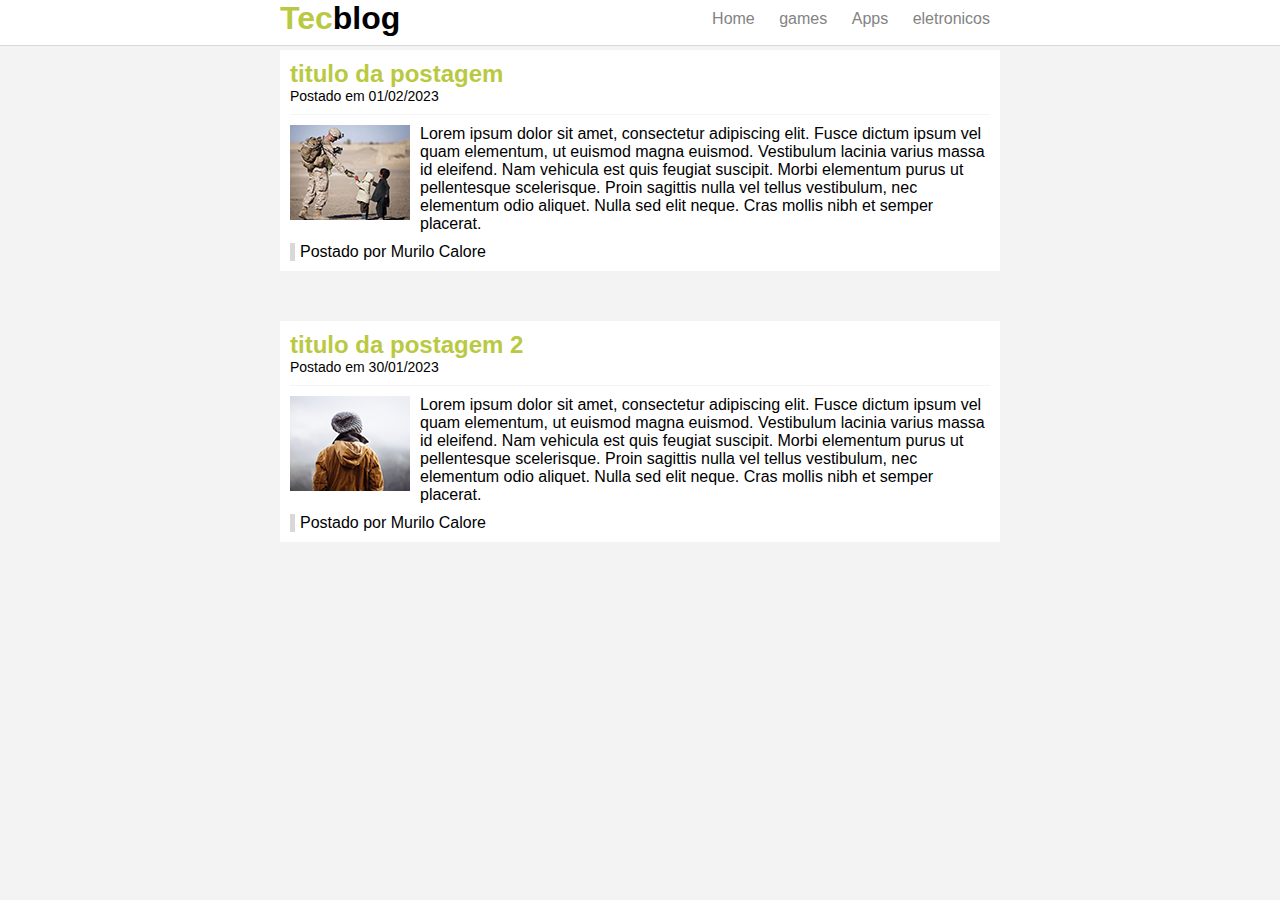
<file: tecblog/index.html>
<!doctype html>

<html>
    <head>
        <title>TecBlog - O seu blog de tecnologia</title>
        <meta charset="utf-8">
        <link rel="stylesheet" type="text/css" href="css/estilo.css">
    </head>

    <body>
        <div id="navegacao">
            <div id="area">
                <h1 id="logo"><spam class="verde">Tec</spam>blog</h1>
                <div id="menu">
                    <a href="index.html">Home</a>
                    <a href="games.html">games</a>
                    <a href="apps.html">Apps</a>
                    <a href="eletronicos.html">eletronicos</a>
                </div>
            </div>
        </div>
        <div id="area-principal">
            <div id="postagem">
                <h2>titulo da postagem </h2>
                <spam class="data-postagem">Postado em 01/02/2023</spam>
                <img class="imgpostagem" src="imagens/imagem1.png">
                <p>Lorem ipsum dolor sit amet, consectetur adipiscing elit. Fusce dictum ipsum vel quam elementum, ut euismod magna
                euismod. Vestibulum lacinia varius massa id eleifend. Nam vehicula est quis feugiat suscipit. Morbi elementum purus ut
                pellentesque scelerisque. Proin sagittis nulla vel tellus vestibulum, nec elementum odio aliquet. Nulla sed elit neque.
                Cras mollis nibh et semper placerat.</p>
                    <spam class="postado">Postado por Murilo Calore</spam>
            </div>
        </div>
        <div id="area-principal">
            <div id="postagem">
                <h2>titulo da postagem 2</h2>
                <spam class="data-postagem">Postado em 30/01/2023</spam>
                <img class="imgpostagem" src="imagens/imagem2.png">
                <p>Lorem ipsum dolor sit amet, consectetur adipiscing elit. Fusce dictum ipsum vel quam elementum, ut euismod
                    magna
                    euismod. Vestibulum lacinia varius massa id eleifend. Nam vehicula est quis feugiat suscipit. Morbi
                    elementum purus ut
                    pellentesque scelerisque. Proin sagittis nulla vel tellus vestibulum, nec elementum odio aliquet. Nulla sed
                    elit neque.
                    Cras mollis nibh et semper placerat.</p>
                <spam class="postado">Postado por Murilo Calore</spam>
            </div>
        </div>
    </body>
</html>
</file>
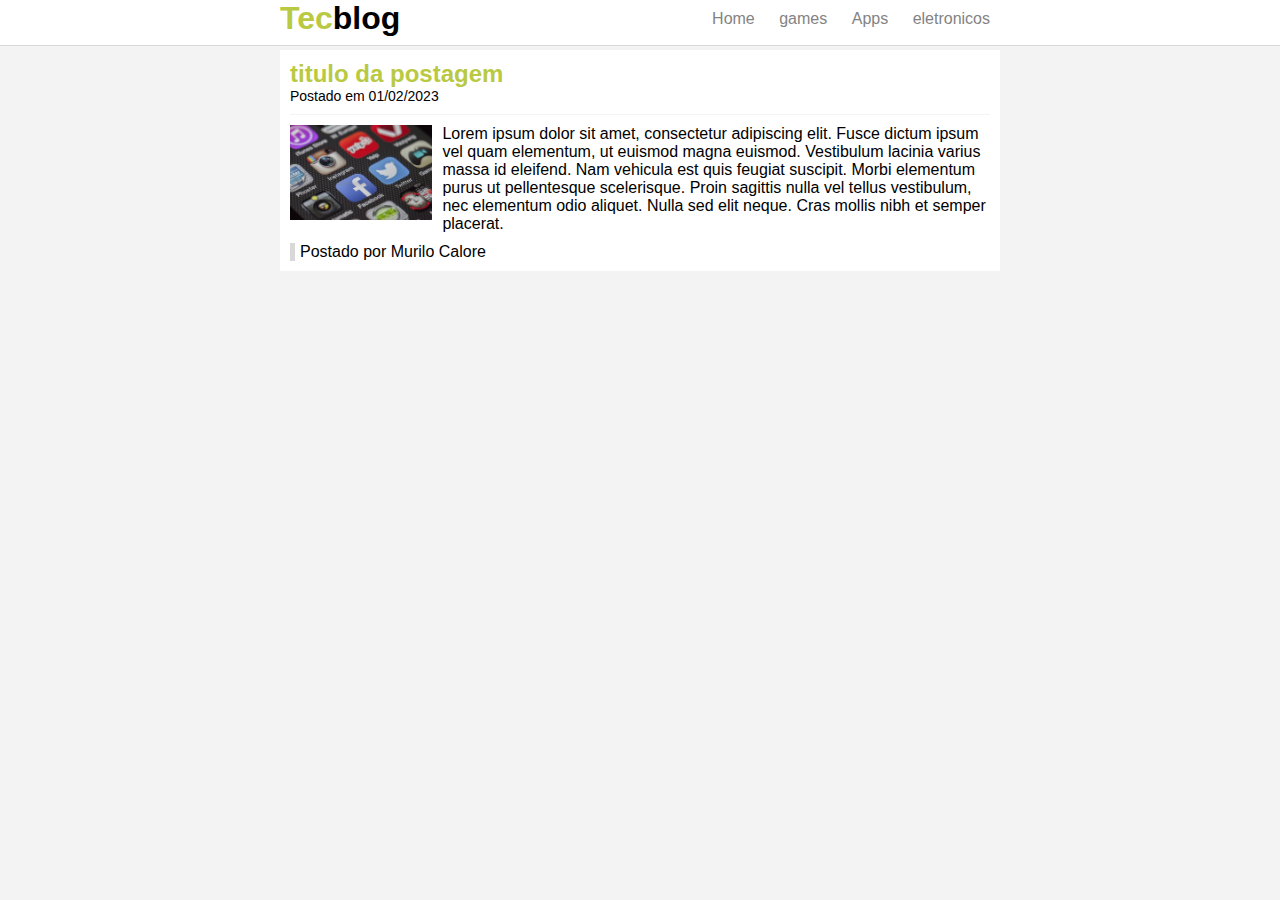
<file: tecblog/apps.html>
<!doctype html>

<html>

<head>
    <title>TecBlog - O seu blog de tecnologia</title>
    <meta charset="utf-8">
    <link rel="stylesheet" type="text/css" href="css/estilo.css">
</head>

<body>
    <div id="navegacao">
        <div id="area">
            <h1 id="logo">
                <spam class="verde">Tec</spam>blog
            </h1>
            <div id="menu">
                <a href="index.html">Home</a>
                <a href="games.html">games</a>
                <a href="apps.html">Apps</a>
                <a href="eletronicos.html">eletronicos</a>
            </div>
        </div>
    </div>
    <div id="area-principal">
        <div id="postagem">
            <h2>titulo da postagem </h2>
            <spam class="data-postagem">Postado em 01/02/2023</spam>
            <img class="imgpostagem" src="imagens/imagem7.jpg" height="95px">
            <p>Lorem ipsum dolor sit amet, consectetur adipiscing elit. Fusce dictum ipsum vel quam elementum, ut
                euismod magna
                euismod. Vestibulum lacinia varius massa id eleifend. Nam vehicula est quis feugiat suscipit. Morbi
                elementum purus ut
                pellentesque scelerisque. Proin sagittis nulla vel tellus vestibulum, nec elementum odio aliquet. Nulla
                sed elit neque.
                Cras mollis nibh et semper placerat.</p>
            <spam class="postado">Postado por Murilo Calore</spam>
        </div>
    </div>
</body>

</html>
</file>
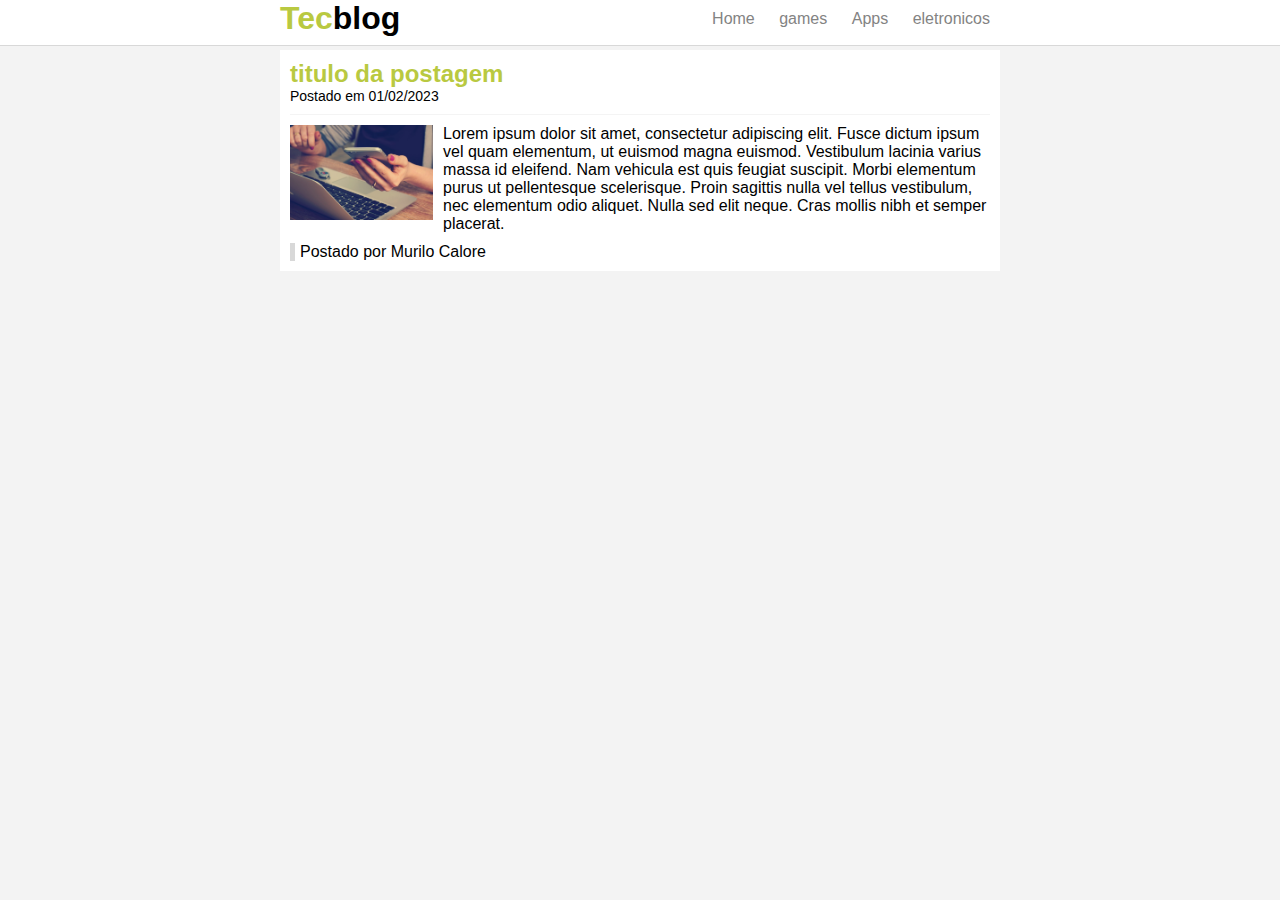
<file: tecblog/eletronicos.html>
<!doctype html>

<html>

<head>
    <title>TecBlog - O seu blog de tecnologia</title>
    <meta charset="utf-8">
    <link rel="stylesheet" type="text/css" href="css/estilo.css">
</head>

<body>
    <div id="navegacao">
        <div id="area">
            <h1 id="logo">
                <spam class="verde">Tec</spam>blog
            </h1>
            <div id="menu">
                <a href="index.html">Home</a>
                <a href="games.html">games</a>
                <a href="apps.html">Apps</a>
                <a href="eletronicos.html">eletronicos</a>
            </div>
        </div>
    </div>
    <div id="area-principal">
        <div id="postagem">
            <h2>titulo da postagem </h2>
            <spam class="data-postagem">Postado em 01/02/2023</spam>
            <img class="imgpostagem" src="imagens/imagem6.jpg" height="95px">
            <p>Lorem ipsum dolor sit amet, consectetur adipiscing elit. Fusce dictum ipsum vel quam elementum, ut
                euismod magna
                euismod. Vestibulum lacinia varius massa id eleifend. Nam vehicula est quis feugiat suscipit. Morbi
                elementum purus ut
                pellentesque scelerisque. Proin sagittis nulla vel tellus vestibulum, nec elementum odio aliquet. Nulla
                sed elit neque.
                Cras mollis nibh et semper placerat.</p>
            <spam class="postado">Postado por Murilo Calore</spam>
        </div>
    </div>
</body>

</html>
</file>
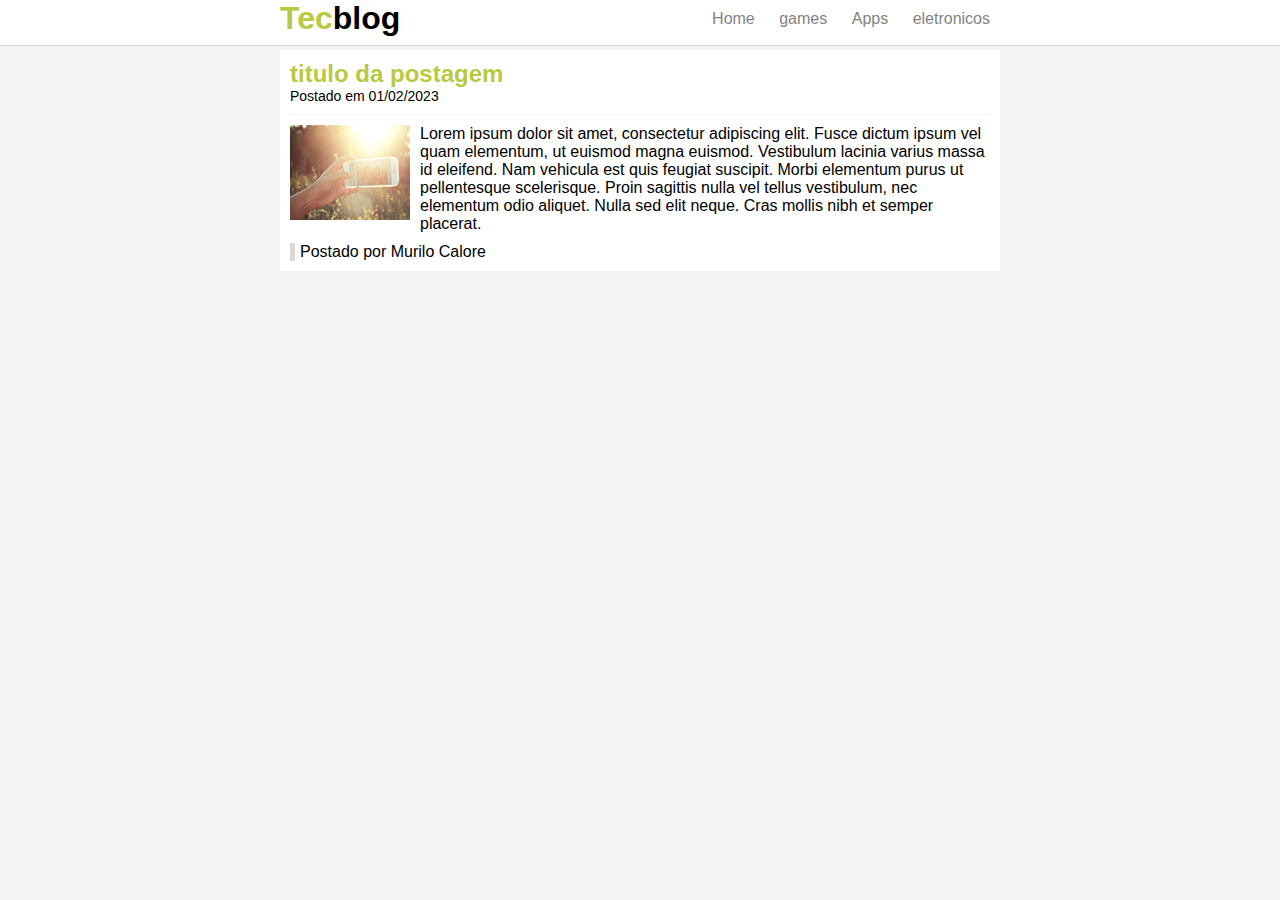
<file: tecblog/games.html>
<!doctype html>

<html>

<head>
    <title>TecBlog - O seu blog de tecnologia</title>
    <meta charset="utf-8">
    <link rel="stylesheet" type="text/css" href="css/estilo.css">
</head>

<body>
    <div id="navegacao">
        <div id="area">
            <h1 id="logo">
                <spam class="verde">Tec</spam>blog
            </h1>
            <div id="menu">
                <a href="index.html">Home</a>
                <a href="games.html">games</a>
                <a href="apps.html">Apps</a>
                <a href="eletronicos.html">eletronicos</a>
            </div>
        </div>
    </div>
    <div id="area-principal">
        <div id="postagem">
            <h2>titulo da postagem </h2>
            <spam class="data-postagem">Postado em 01/02/2023</spam>
            <img class="imgpostagem" src="imagens/imagem5.png">
            <p>Lorem ipsum dolor sit amet, consectetur adipiscing elit. Fusce dictum ipsum vel quam elementum, ut
                euismod magna
                euismod. Vestibulum lacinia varius massa id eleifend. Nam vehicula est quis feugiat suscipit. Morbi
                elementum purus ut
                pellentesque scelerisque. Proin sagittis nulla vel tellus vestibulum, nec elementum odio aliquet. Nulla
                sed elit neque.
                Cras mollis nibh et semper placerat.</p>
            <spam class="postado">Postado por Murilo Calore</spam>
        </div>
    </div>

</body>

</html>
</file>
<file: tecblog/css/estilo.css>
/*limpar formatacoe padrao*/
*{
    margin: 0;
    padding: 0;
}

body{
    font-size: 16px;
    font-family:'Trebuchet MS', 'Lucida Sans Unicode', 'Lucida Grande', 'Lucida Sans', Arial, sans-serif;
    background: #f3f3f3;
}
#navegacao{
    background: #fff ;
    border-bottom: 1px solid #d8d8d8;
    height: 45px;
    position: fixed;
    width: 100%;
    top: 0;
}
#area{
    width: 720px;
    margin: 0 auto;
}
#area-principal {
    width: 720px;
    margin: 50px auto;
}
#postagem{
    background: #fff;
    padding: 10px;
}
#logo{
    float: left;
}
h2{
    color: #b9c941;
}
#menu{
    float: right;
    padding: 10px 0;
}
/*formatacao do menu*/
a{
    text-decoration: none;
    padding: 5px 10px;
}
/*links nao visitados*/
a:link{
    color:#838383 ;
}
/*links visitados*/
a:visited{
    color: #838383;
}
/*links hover*/
a:hover{
    color: #fff;
    background-color: #b9c941;
}
/*links active*/
a:active {
    color: #535353;
}
/*classes*/
.verde{
    color: #b9c941;
}
.data-postagem{
    font-size: 14px;
    border-bottom: 1px solid #f4f4f4;
    display:block;
    padding-bottom: 10px;
    margin-bottom: 10px;
}
.imgpostagem{
    float: left;
    margin: 0 10px 5px 0;
}
.postado{
    border-left: 5px solid #d8d8d8;
    padding-left: 5px;
    display: block;
    margin-top: 10px;
}
</file>
